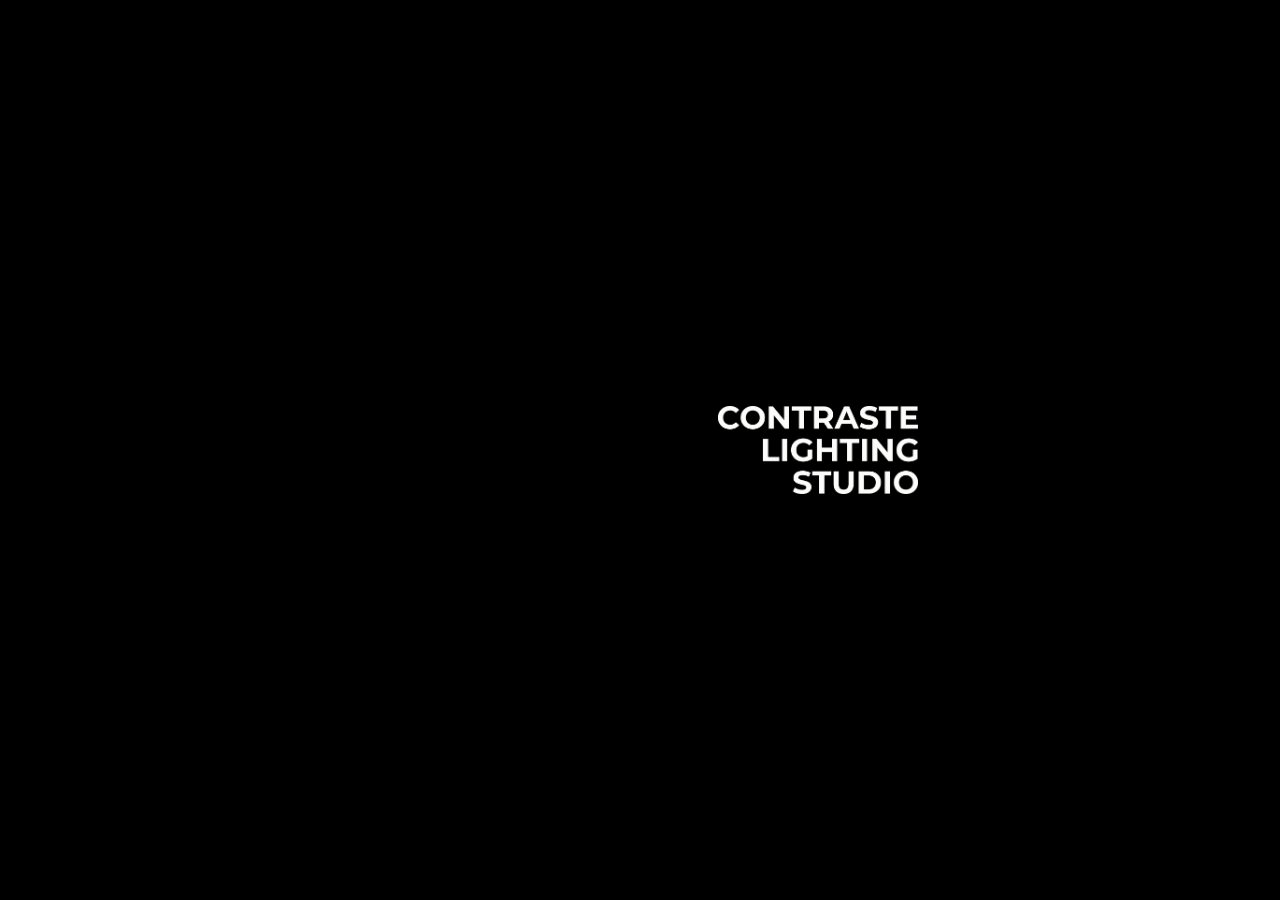
<file: index.html>
<!DOCTYPE html>
<html lang="en">
<head>
  <meta charset="UTF-8">
  <title>Contraste Lighting Studio</title>
  <link rel="stylesheet" href="styles.css">
</head>
<body>
  <div class="container">
    <div class="contact">
      <p>+351 932 241 815</p>
      <p>bps@contraste-ls.pt</p>
      <p>Rua Paiva Coelho 35 2ºAndar, Sala B e C, 2840-520 Seixal</p>
    </div>
    <img src="logo.png" alt="logo" class="image" id="logo">
  </div>
  <script src="script.js"></script>
</body>
</html>
</file>
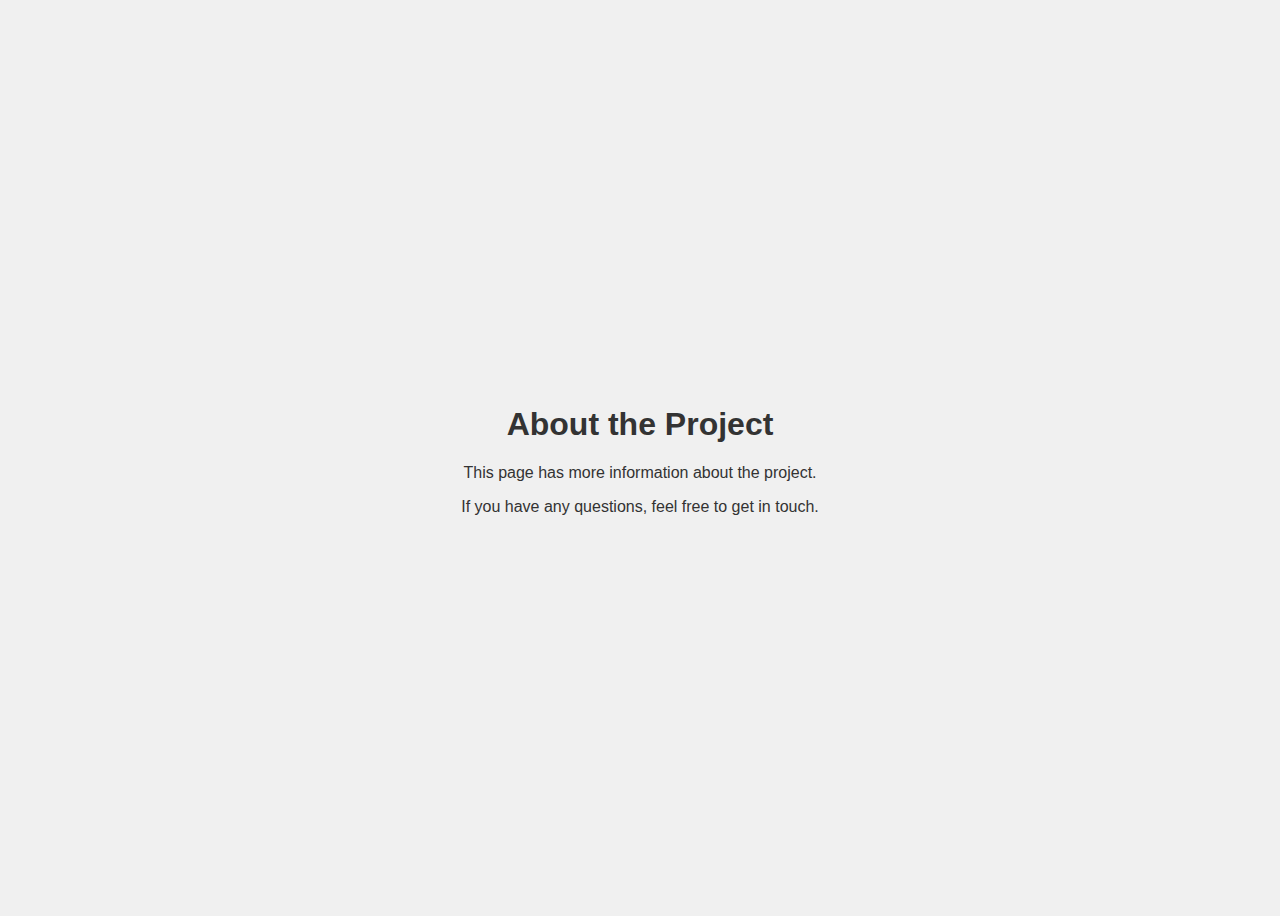
<file: info.html>
<!DOCTYPE html>
<html lang="en">
<head>
  <meta charset="UTF-8">
  <title>Info</title>
  <style>
    body {
      background: #f0f0f0;
      color: #333;
      font-family: Arial, sans-serif;
      display: flex;
      justify-content: center;
      align-items: center;
      height: 100vh;
      text-align: center;
    }
    .content {
      max-width: 600px;
    }
  </style>
</head>
<body>
  <div class="content">
    <h1>About the Project</h1>
    <p>This page has more information about the project.</p>
    <p>If you have any questions, feel free to get in touch.</p>
  </div>
</body>
</html>
</file>
<file: styles.css>
* {
  margin: 0;
  padding: 0;
  box-sizing: border-box;
}

body {
  background-color: black;
  color: white;
  font-family: Arial, sans-serif;
  height: 100vh;
  display: flex;
  justify-content: center;
  align-items: center;
  transition: background-color 1s ease, color 1s ease;
}

.container {
  display: flex;
  align-items: center;
  justify-content: center;
  padding: 40px;
  gap: 40px;
}

.image {
  max-width: 200px;
  height: auto;
  filter: invert(1);
  transition: filter 1s ease;
}

.contact {
  font-size: 16px;
  opacity: 0;
  transition: opacity 1s ease;
}

.contact.visible {
  opacity: 1;
}

p {
  font-size: 12px;
  line-height: 1.5;
}

@media (max-width: 768px) {
  .container {
    flex-direction: column;
    text-align: center;
  }

  .image {
    max-width: 150px;
  }
}
</file>
